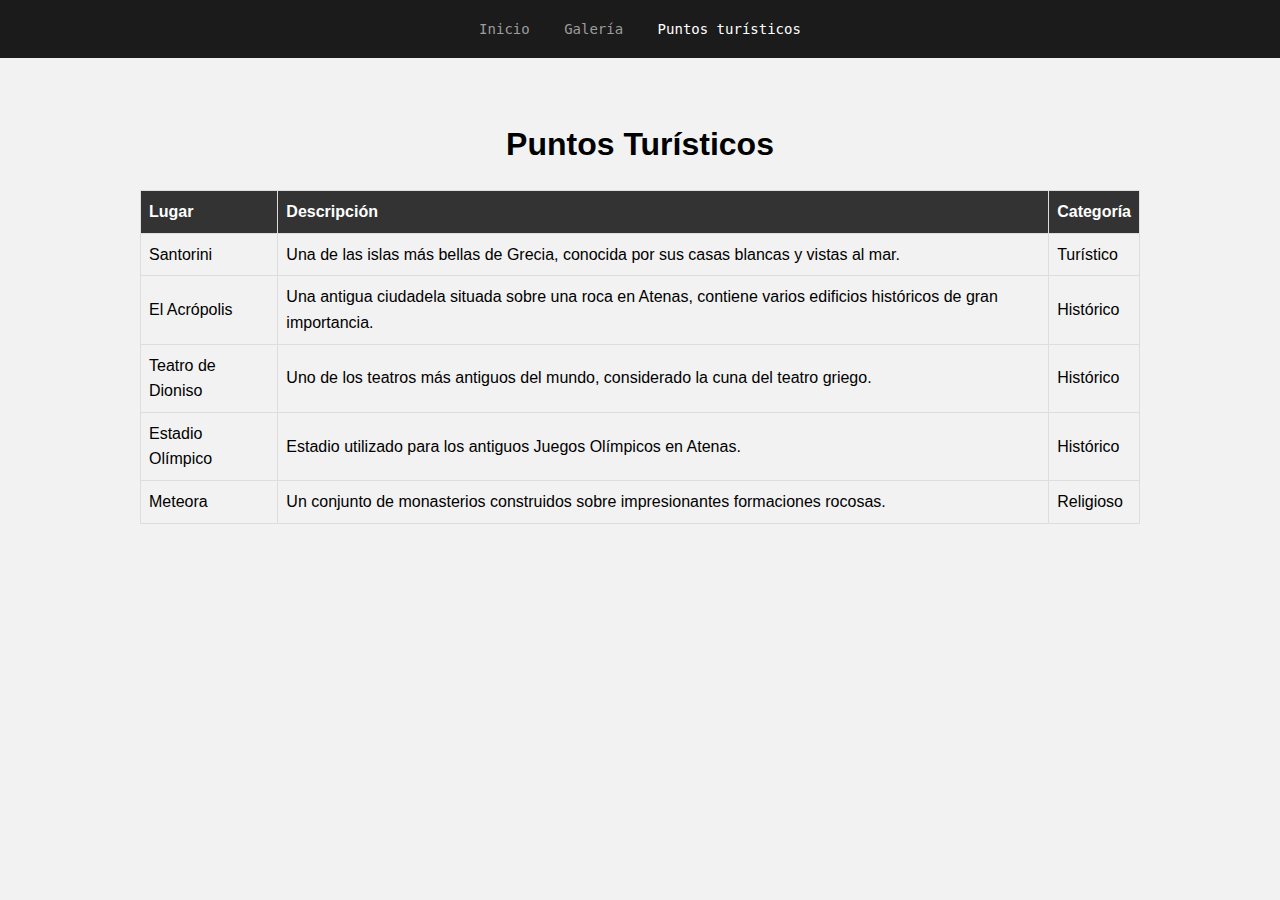
<file: Pages/attractions.html>
<!DOCTYPE html>
<html lang="es">
<head>
    <meta charset="UTF-8">
    <meta name="viewport" content="width=device-width, initial-scale=1.0">
    <title>Puntos turísticos</title>
    <link rel="stylesheet" href="../Styles/attractions.css">
    
</head>
<body>
    <header>
        <nav class="menu">
            <a href="../index.html">Inicio</a>
            <a href="./gallery.html">Galería</a>
            <a class="Active" href="./attractions.html">Puntos turísticos</a>
        </nav>
    </header>
    <div class="content">
        <h1>Puntos Turísticos</h1>
        <table>
            <thead>
                <tr>
                    <th>Lugar</th>
                    <th>Descripción</th>
                    <th>Categoría</th>
                </tr>
            </thead>
            <tbody id="tabla-puntos">
            </tbody>
        </table>
    </div>
    <footer>
    </footer>
    <script src="../Scripts/attractions.js"></script>
</body>
</html>
</file>
<file: Styles/attractions.css>
body {
    font-family: 'Arial', sans-serif;
    background-color: #f2f2f2;
    margin: 0;
    padding: 0;
    line-height: 1.6;
}

header {
    background-color: #1B1B1B;
    padding: 1rem;
    color: white;
    text-align: center;
}

nav ul {
    list-style: none;
    display: flex;
    justify-content: center;
    gap: 70px;
    padding: 0;
    margin: 0;
}

nav a {
    text-decoration: none;
    color: #9C9C9C;
    font-size: 14px;
    font-family: 'IBM Plex Mono', monospace;
    transition: color 0.3s ease, background-color 0.3s ease; 
    padding: 10px 15px; 
}

nav a:hover {
    color: #FFFFFF; 
}
.Active{
    color: #FFFFFF;
    
}

main {
    padding: 20px;
}

.content {
    max-width: 1000px;
    margin: 20px auto;
    padding: 20px;
    text-align: center;
}

h1 {
    margin-bottom: 20px;
}

table {
    width: 100%;
    border-collapse: collapse;
    margin-bottom: 20px;
}

th, td {
    border: 1px solid #ddd;
    padding: 8px;
    text-align: left;
}

th {
    background-color: #333;
    color: white;
}

tr:nth-child(even) {
    background-color: #f2f2f2;
}

tr:hover {
    background-color: #ddd;
}

@media (max-width: 768px) {
    nav ul {
        flex-direction: column;
        align-items: center;
    }

    nav a {
        display: block;
        padding: 10px 0;
        width: 100%;
        text-align: center;
    }

    .content {
        padding: 10px;
    }

    th, td {
        font-size: 14px;
        padding: 6px;
    }
}

@media (max-width: 480px) {
    th, td {
        font-size: 12px;
        padding: 4px;
    }

    .content {
        padding: 5px;
    }
}
</file>
